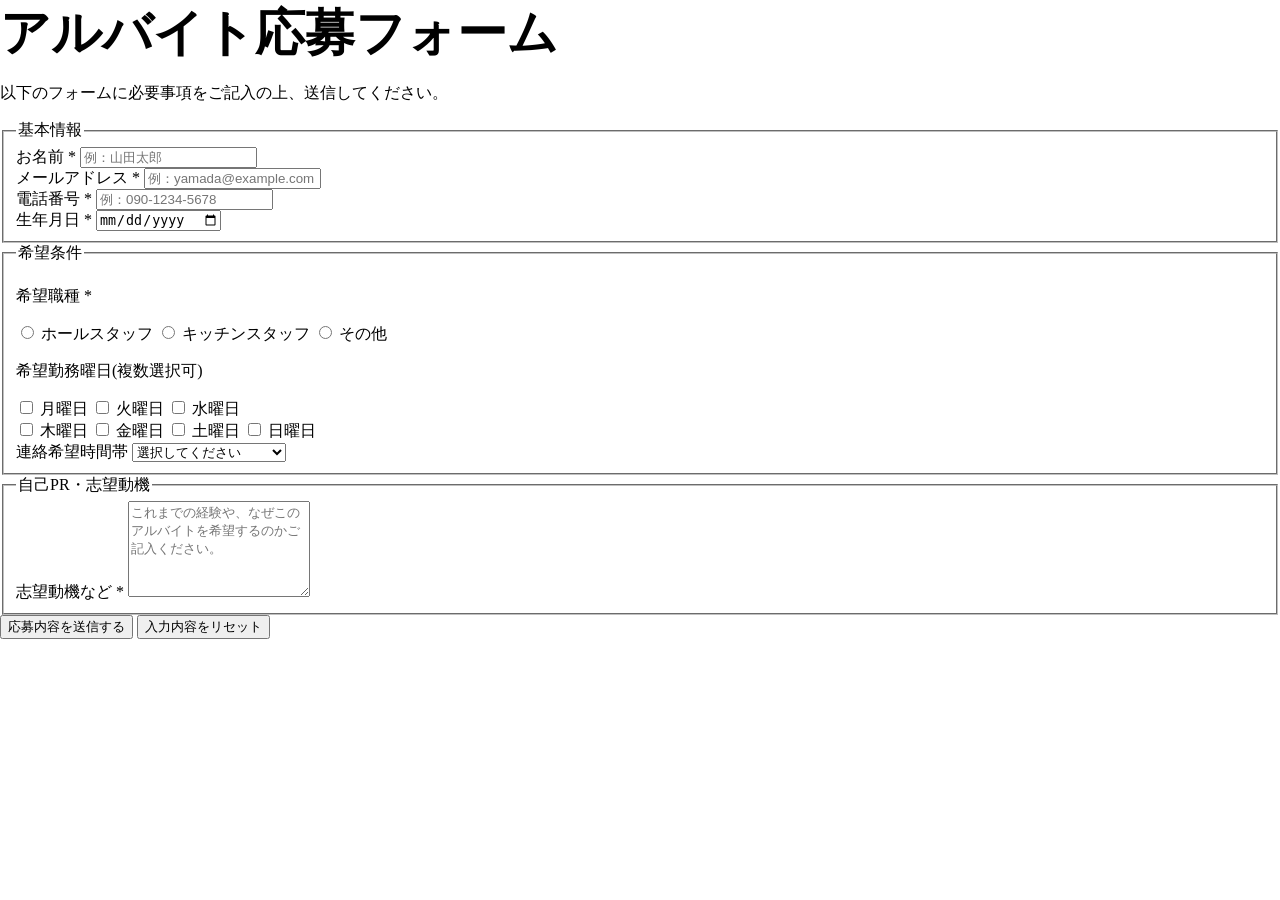
<file: form.html>
<!DOCTYPE html>
<html lang="en">
<head>
    <meta charset="UTF-8">
    <meta name="viewport" content="width=device-width, initial-scale=1.0">
    <title>Document</title>
    <link rel="stylesheet" href="style.css">
</head>
<body>
    <h1>アルバイト応募フォーム</h1>
    <p>以下のフォームに必要事項をご記入の上、送信してください。</p>
    
    <form action="#" method="post">
        <fieldset>
            <legend>基本情報</legend>
            <div>
                <label for="name">お名前 *</label>
                <input type="text" id="name" name="user_name" placeholder="例：山田太郎" required>
            </div>

            <div>
                <label for="email">メールアドレス *</label>
                <input type="email" id="email" name="user_email" placeholder="例：yamada@example.com" required>
            </div>
            
            <div>
                <label for="tel">電話番号 *</label>
                <input type="tel" id="tel" name="user_tel" placeholder="例：090-1234-5678" required>
            </div>

            <div>
                <label for="date">生年月日 *</label>
                <input type="date" id="date" name="user_date" required>
            </div>
        </fieldset>

        <fieldset>
            <legend>希望条件</legend>
            <p>希望職種 *</p>
            <div>
                <input type="radio" id="job_hall" name="job_preference" value="hall_staff" required>
                <label for="job_hall">ホールスタッフ</label>

                <input type="radio" id="job_kitchen" name="job_preference" value="kitchen_staff" required>
                <label for="job_kitchen">キッチンスタッフ</label>

                <input type="radio" id="job_other" name="job_preference" value="other" required>
                <label for="job_other">その他</label>
            </div>

            <p>希望勤務曜日(複数選択可)</p>
            <div>
                <input type="checkbox" id="day_mon" name="preferred_days[]" value="monday">
                    <label for="day_mon">月曜日</label>

                <input type="checkbox" id="day_tue" name="preferred_days[]" value="tuesday">
                    <label for="day_tue">火曜日</label>

                <input type="checkbox" id="day_wen" name="preferred_days[]" value="wenesday">
                    <label for="day_wen">水曜日</label>
                <br>
                <input type="checkbox" id="day_thu" name="preferred_days[]" value="thursday">
                    <label for="day_thu">木曜日</label>

                <input type="checkbox" id="day_fry" name="preferred_days[]" value="fryday">
                    <label for="day_fry">金曜日</label>
                
                <input type="checkbox" id="day_sat" name="preferred_days[]" value="saturday">
                    <label for="day_sat">土曜日</label>

                <input type="checkbox" id="day_sun" name="preferred_days[]" value="sunday">
                    <label for="day_sun">日曜日</label>
            </div>

            <div>
                <label for="contact_time">連絡希望時間帯</label>
                <select id="contact_time" name="contact_preference_time">
                    <option value="">選択してください</option>
                    <option value="morning">午前中 (9:00～12:00)</option>
                    <option value="afternoon">午後（12:00～24:00）</option>
                </select>
            </div>
        </fieldset>

        <fieldset>
            <legend>自己PR・志望動機</legend>
            <div>
                <label for="motivation">志望動機など *</label>
                <textarea id="motivation" name="user_motivation" rows="6" placeholder="これまでの経験や、なぜこのアルバイトを希望するのかご記入ください。"required></textarea>
            </div>
        </fieldset>

        <button type="submit">応募内容を送信する</button>
        <button type="reset">入力内容をリセット</button>
    </form>
</body>
</html>
</file>
<file: style.css>
header {
    background-color: #f0b8a1;
    padding: 10px;
    display: flex;
    flex-direction: row;
    font-weight: bold;
}

footer {
    background-color: #f0b8a1;
    color: black;
    bottom: 0;
    text-align: center;
    padding: 10px;
}

.background-color {
    background: linear-gradient(90deg, rgba(0, 255, 196, 1.000) 0.000%, rgba(0, 255, 188, 1.000) 16.667%, rgba(0, 255, 179, 1.000) 33.333%, rgba(0, 246, 170, 1.000) 50.000%, rgba(0, 229, 161, 1.000) 66.667%, rgba(0, 211, 152, 1.000) 83.333%, rgba(0, 192, 143, 1.000) 100.000%)
}

.section-color {
    background-image: linear-gradient(120deg, #a1c4fd 0%, #c2e9fb 100%);
}

.ul-color {
    background: linear-gradient(45deg, rgba(252, 142, 197, 1.000) 0.000%, rgba(255, 141, 211, 1.000) 25.000%, rgba(255, 161, 216, 1.000) 50.000%, rgba(255, 193, 210, 1.000) 75.000%, rgba(255, 224, 195, 1.000) 100.000%)
}

body {
    font-family: serif;
    margin: 0;
    padding: 0;
}

section {
    display: flex;
    flex-direction: row;
    justify-content: center;
    align-items: center;
    margin: 0;
}

main section div {
    width: 200px;
    height: 100px;
    margin: 10px;
    padding: 10px;
    text-align: center;
    font-weight: bold;
    font-size: 25px;
}

main section i {
    font-size: 50px;
}

.name {
    text-align: center;
    font-size: 20px;
    margin: 0;
}

ul {
    margin: 0;
    padding: 50px;
}

article {
    text-align: center;
}

h1 {
    margin: 0;
    font-size: 50px;
}

article p {
    font-size: 25px;
}

main div {
    padding: 50px;
}

.row-box {
    margin: 0;
    width: 100%;
    height: 100%;
}

.padding {
    padding: 50px;
}

.radius {
    border-radius: 10px;
}

.small-p {
    font-size: 20px;
    margin: 0;
}

.padding-top {
    padding-block: 158px;
}
</file>
